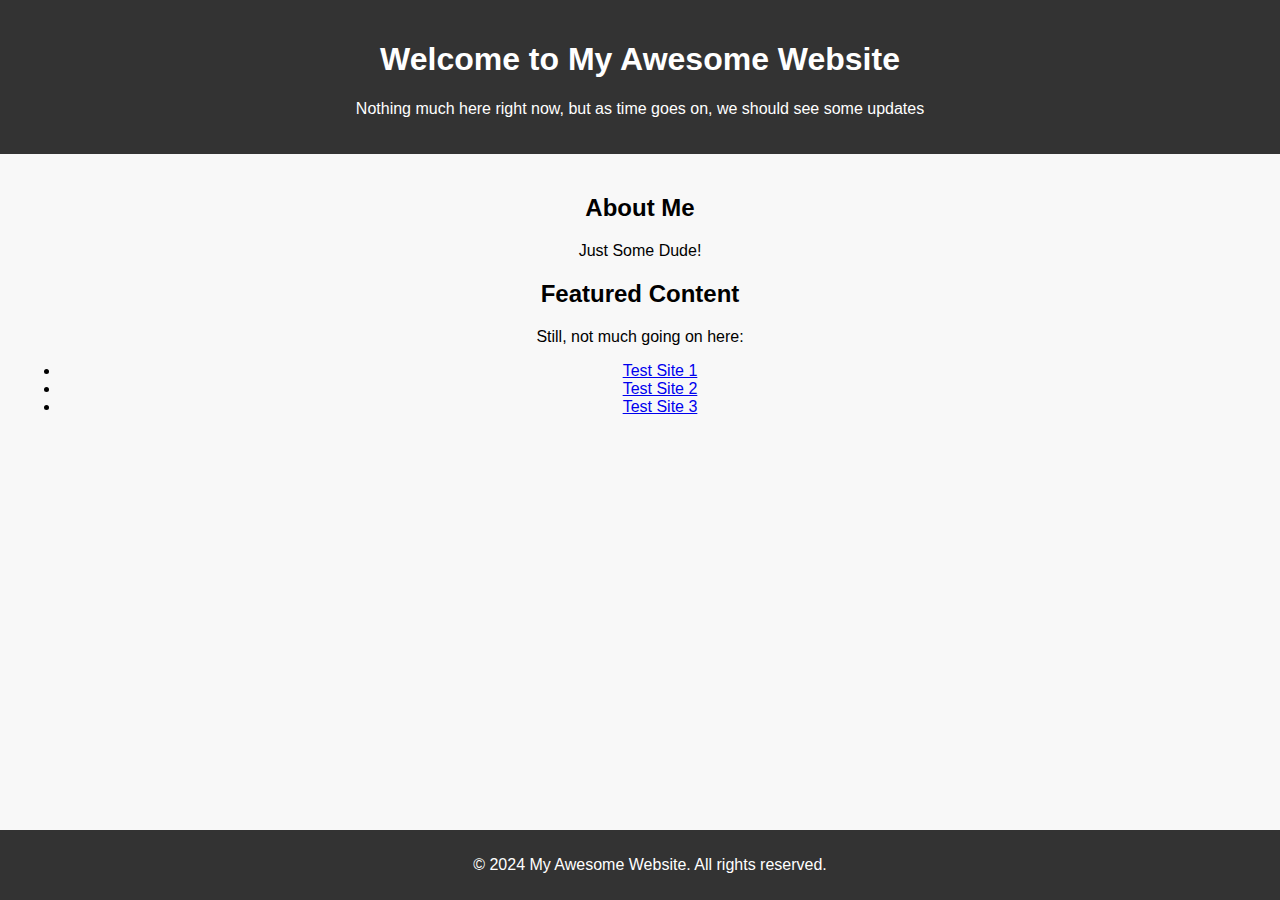
<file: index.html>
<!DOCTYPE html>
<html lang="en">
<head>
    <meta charset="UTF-8">
    <meta name="viewport" content="width=device-width, initial-scale=1.0">
    <title>Welcome</title>
	<link rel="stylesheet" href="styles.css">
</head>
<body>
    <header>
        <h1>Welcome to My Awesome Website</h1>
        <p>Nothing much here right now, but as time goes on, we should see some updates</p>
    </header>

    <main>
        <h2>About Me</h2>
        <p>Just Some Dude!</p>

        <h2>Featured Content</h2>
        <p>Still, not much going on here:</p>
        <ul>
            <li><a href="TestEnvironment/TestSite/index.htm">Test Site 1</a></li>
            <li><a href="#"">Test Site 2</a></li>
            <li><a href="#">Test Site 3</a></li>
        </ul>
    </main>

    <footer>
        <p>&copy; 2024 My Awesome Website. All rights reserved.</p>
    </footer>
</body>
</html>
</file>
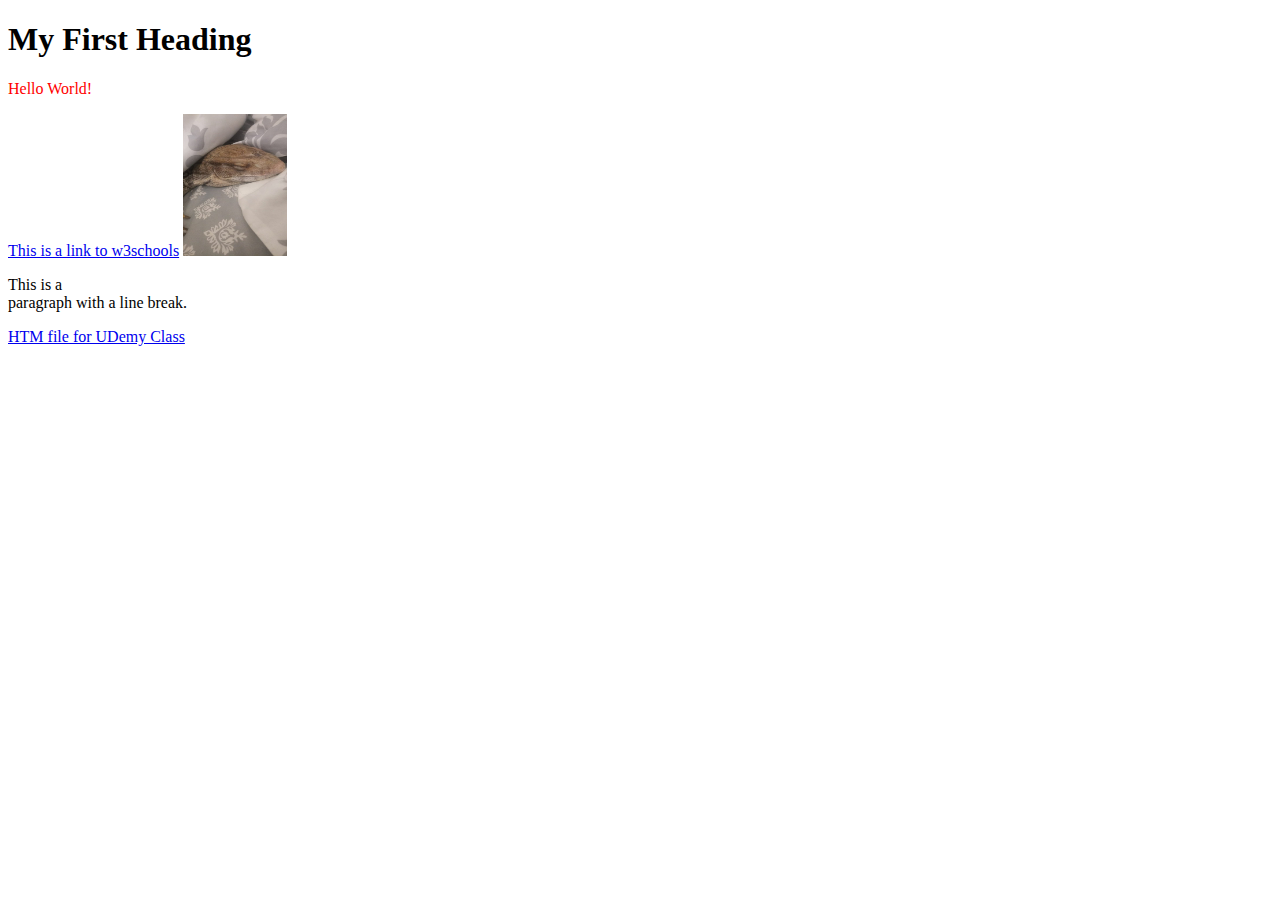
<file: TestSite/hello_world.html>
<!DOCTYPE html>
<html lang="en-US">
	<head>
		<title>Hello World!</title>
	</head>

	<body>
		<h1>My First Heading</h1>
		<p style="color:red;" title="Help I have no idea what I'm doing">Hello World!</p>
		
		<a href="https://www.w3schools.com">This is a link to w3schools</a>
		
		<img src="sleepylizard.jpg" title="Cutie Patootie" alt="cute lil' boy" width="104" height="142">
		
		 <p>This is a <br> paragraph with a line break.</p> 
		<a href="TestIndex.htm">HTM file for UDemy Class</a>
		
	</body>
</html>
</file>
<file: styles.css>
body {
            font-family: 'Segoe UI', Tahoma, Geneva, Verdana, sans-serif;
            margin: 0;
            padding: 0;
            text-align: center;
            background-color: #f8f8f8;
        }

        header {
            background-color: #333;
            color: #fff;
            padding: 20px;
        }

        main {
            padding: 20px;
        }

        footer {
            background-color: #333;
            color: #fff;
            padding: 10px;
            position: fixed;
            bottom: 0;
            width: 100%;
        }
</file>
